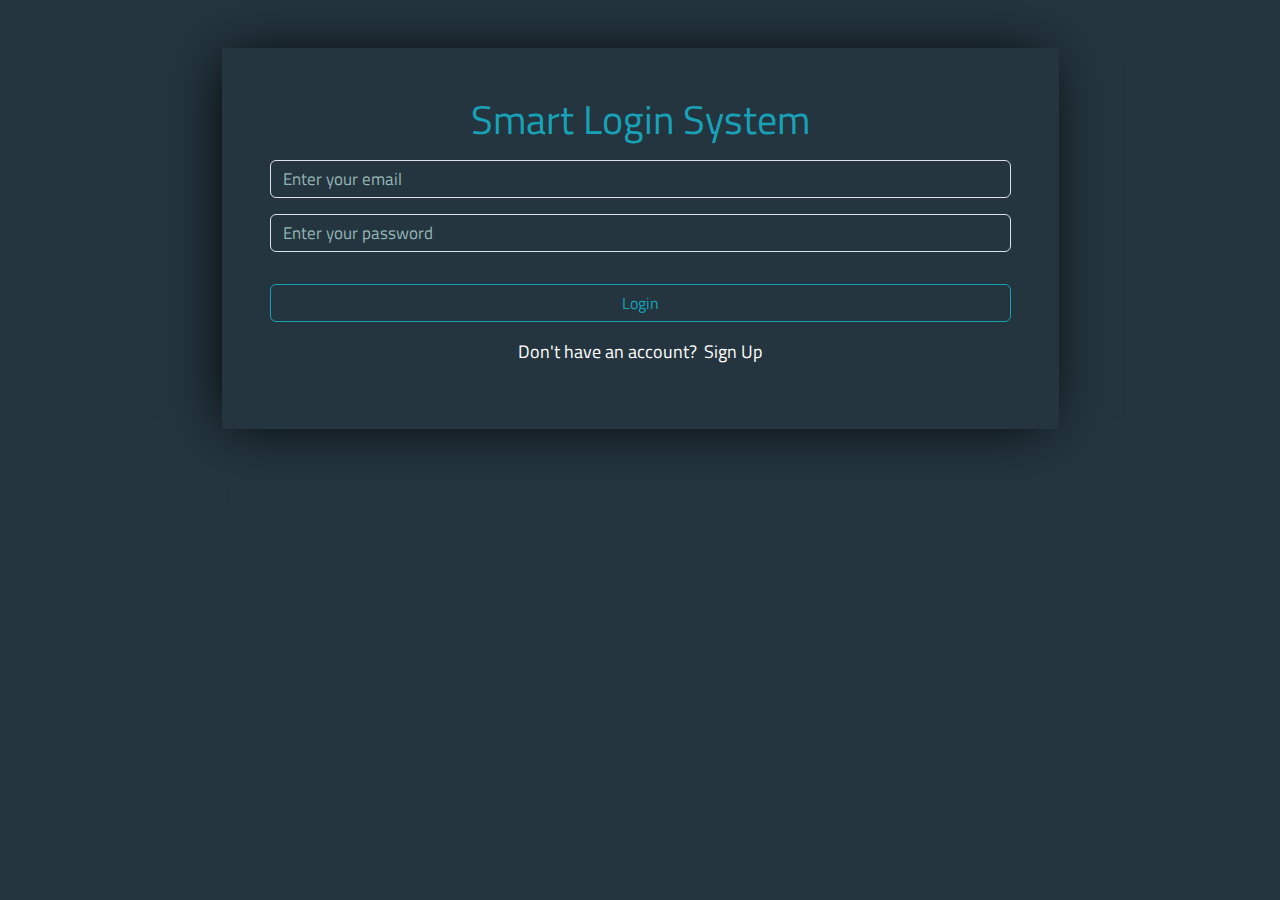
<file: index.html>
<!DOCTYPE html>
<html lang="en">
<head>
  <meta charset="UTF-8">
  <meta name="viewport" content="width=device-width, initial-scale=1.0">

<!-- google font -->
<link rel="preconnect" href="https://fonts.googleapis.com">
<link rel="preconnect" href="https://fonts.gstatic.com" crossorigin>
<link href="https://fonts.googleapis.com/css2?family=Titillium+Web:ital,wght@0,200;0,300;0,400;0,600;0,700;0,900;1,200;1,300;1,400;1,600;1,700&display=swap" rel="stylesheet">
<!-- ----------------------------------------------------- -->
  <title>Login</title>
  <link rel="stylesheet" href="css/all.min.css">
  <link rel="stylesheet" href="css/bootstrap.min.css">
  <link rel="stylesheet" href="css/main.css">
</head>
<body>
  
<secttion class="all  first">

<div class="container-md container-fluid ">
  <div class="login-page w-75 mx-auto p-5  my-5 ">
    <h1 class="title text-center"> Smart Login System</h1>

    <input type="email" name="email" id="email" placeholder="Enter your email" class="form-control bg-transparent">
    <input type="password" name="password" id="password" placeholder="Enter your password" class="form-control">
    <span class="text-danger alert mt-1 mb-0 pb-0 d-none"></span>
    
    <button onclick="login()" href="logout.html" class="btn btn-outline-primary w-100 login">
      Login  
    </button>


    <p>Don't have an account? <a href="signUp.html" >Sign Up</a></p>

  </div>

  
</div>

</secttion>








  <script src="js/bootstrap.bundle.min.js"></script>
  <script src="js/index.js"></script>
</body>
</html>
</file>
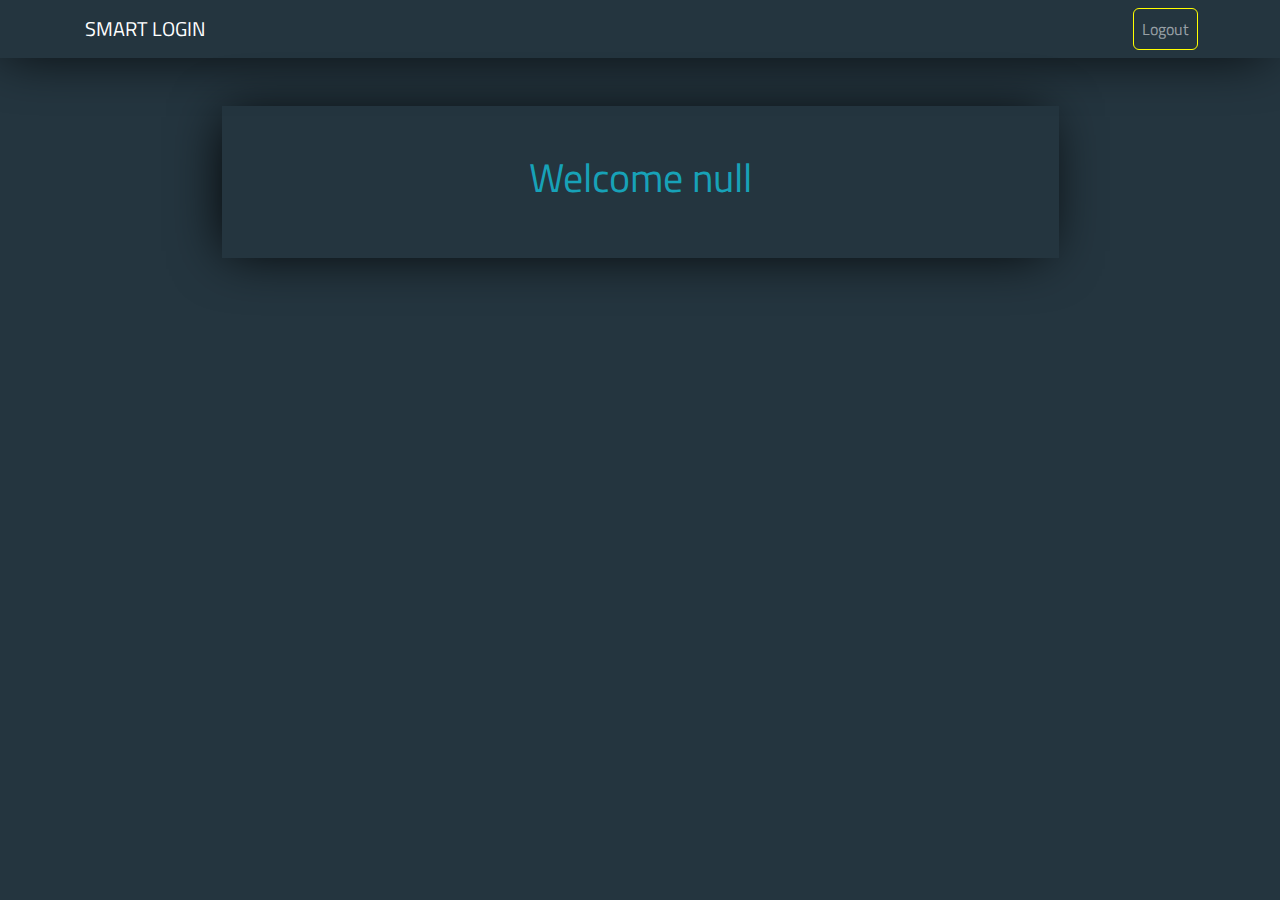
<file: logout.html>
<!DOCTYPE html>
<html lang="en">
  <head>
    <meta charset="UTF-8" />
    <meta name="viewport" content="width=device-width, initial-scale=1.0" />

    <!-- google font -->
    <link rel="preconnect" href="https://fonts.googleapis.com" />
    <link rel="preconnect" href="https://fonts.gstatic.com" crossorigin />
    <link
      href="https://fonts.googleapis.com/css2?family=Titillium+Web:ital,wght@0,200;0,300;0,400;0,600;0,700;0,900;1,200;1,300;1,400;1,600;1,700&display=swap"
      rel="stylesheet"
    />
    <!-- ----------------------------------------------------- -->
    <title>Login</title>
    <link rel="stylesheet" href="css/all.min.css" />
    <link rel="stylesheet" href="css/bootstrap.min.css" />
    <link rel="stylesheet" href="css/main.css" />
  </head>
  <body>


    
    <secttion class="all third">


      <nav class="navbar navbar-expand-lg navbar-dark">
        <div class="container-md container-fluid">
          <a class="navbar-brand" href="#">SMART LOGIN</a>
          <button class="navbar-toggler" type="button" data-bs-toggle="collapse" data-bs-target="#navbarSupportedContent" aria-controls="navbarSupportedContent" aria-expanded="false" aria-label="Toggle navigation">
            <span class="navbar-toggler-icon"></span>
          </button>
          <div class="collapse navbar-collapse" id="navbarSupportedContent">
            <ul class="navbar-nav ms-auto mb-2 mb-lg-0">
              <li class="nav-item">
                <a class="nav-link  btn btn-outline-warning" aria-current="page" href="index.html">Logout</a>
              </li>
             
            </ul>
  
          </div>
        </div>
      </nav>




      <div class="container-md container-fluid">
        <div class="login-page w-75 mx-auto p-5 my-5">
          <h1 class="text-center" id="welcome"></h1>
        </div>
      </div>
    </secttion>

    <script src="js/bootstrap.bundle.min.js"></script>
    <script src="js/index.js"></script>

    <script>
      window.onload = function () {
      var currentUser =JSON.parse(sessionStorage.getItem("userName"));
      document.getElementById("welcome").innerHTML = `Welcome ${currentUser}`;
      };
    </script>
  </body>
</html>
</file>
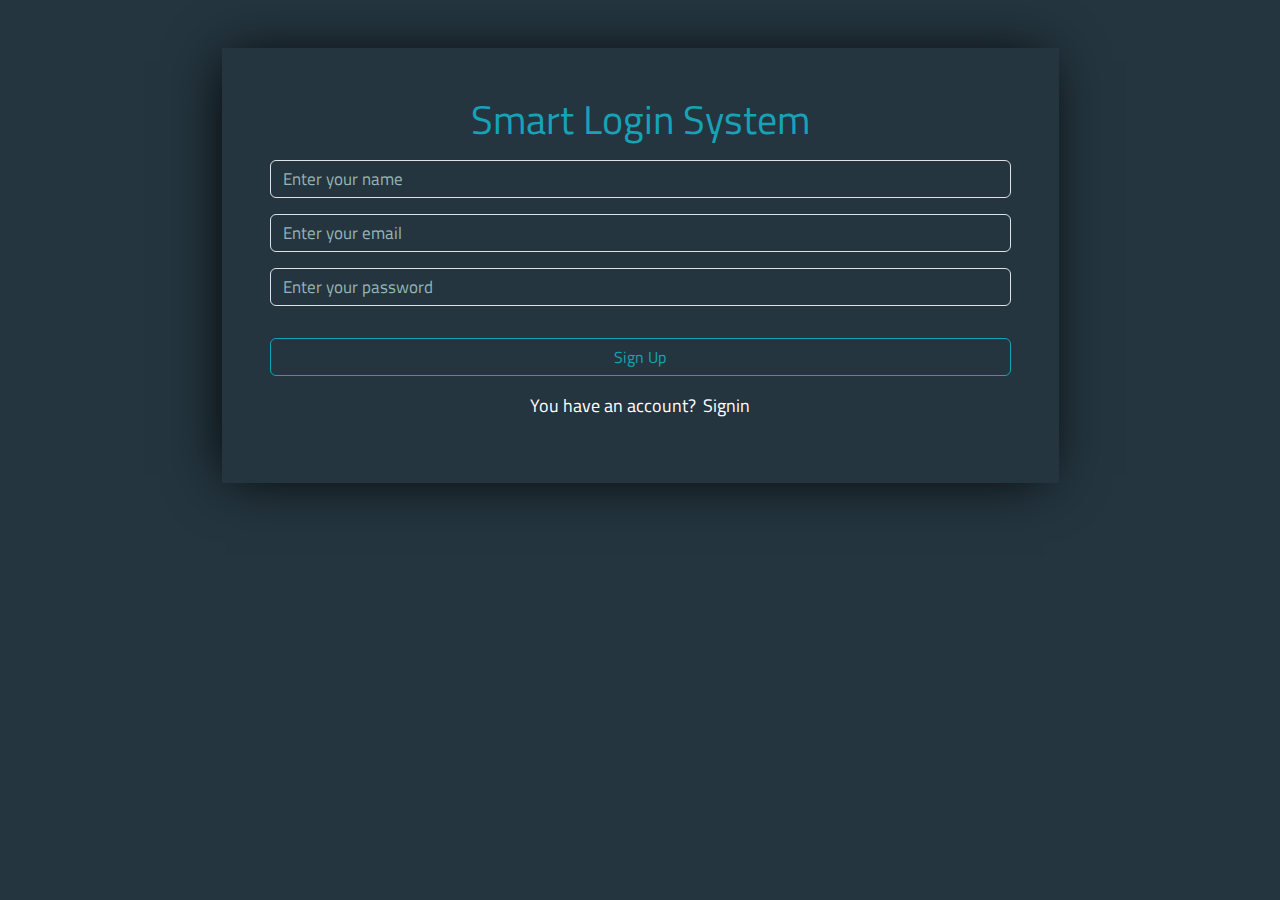
<file: signUp.html>
<!DOCTYPE html>
<html lang="en">
<head>
  <meta charset="UTF-8">
  <meta name="viewport" content="width=device-width, initial-scale=1.0">

<!-- google font -->
<link rel="preconnect" href="https://fonts.googleapis.com">
<link rel="preconnect" href="https://fonts.gstatic.com" crossorigin>
<link href="https://fonts.googleapis.com/css2?family=Titillium+Web:ital,wght@0,200;0,300;0,400;0,600;0,700;0,900;1,200;1,300;1,400;1,600;1,700&display=swap" rel="stylesheet">
<!-- ----------------------------------------------------- -->
  <title>Login</title>
  <link rel="stylesheet" href="css/all.min.css">
  <link rel="stylesheet" href="css/bootstrap.min.css">
  <link rel="stylesheet" href="css/main.css">
</head>
<body>
  
<secttion class="all ">

<div class="container-md container-fluid ">
  <div class="login-page w-75 mx-auto p-5  my-5 ">
    <h1 class="title text-center"> Smart Login System</h1>

    <input type="text" name="name" id="name" placeholder="Enter your name" class="form-control bg-transparent">

    <input type="email" name="email" id="email" placeholder="Enter your email" class="form-control bg-transparent">

    <input type="password" name="password" id="password" placeholder="Enter your password" class="form-control bg-transparent">

    <span class="text-danger alert mt-1 mb-0 pb-0 d-none"></span>


    <button  onclick="signUp()" class="btn btn-outline-primary w-100 signUp">Sign Up</button>
    <p>You have an account? <a href="index.html">Signin</a></p>




  </div>
</div>

</secttion>








  <script src="js/bootstrap.bundle.min.js"></script>
  <script src="js/index.js"></script>
</body>
</html>
</file>
<file: css/main.css>
*,
::before,
::after {
  box-sizing: border-box;
}
body {
  font-family: "Titillium Web", sans-serif;
  background-color: #24353f;
  color: white;
}

.container{
  width: 75%;
  text-align: center;
  
}
/* login section */
.login-page{
  background-color: #24353f;
  box-shadow: -5px 2px 54px -9px rgba(0, 0, 0, 1);
  text-align: center;
}
.login-page h1{
  color: #17A2B8;
  font-size: 2.5rem;
  line-height: 1.2;
  font-weight: 500;
}
input{
  display: block;
  width: 100%;
  padding: .375rem .75rem;
  margin-top: 1rem;
  background-color: transparent !important;
  border: 1px solid white;
  color: white !important;
}
input.form-control:focus{
  box-shadow: none;
}
input::placeholder{
  color: #95B6B6 !important;
  font-size: 17px;
}
button{
  margin-top: 32px;
  margin-bottom: 16px;
  color: #17A2B8 !important;
  border-color: #17A2B8 !important;
}
button:hover{
  background-color: #17A2B8 !important;
  color: white !important;
}
button:focus{
  box-shadow: 0 0 0 .2rem rgba(23, 162, 184, .5);
}
p{
  font-size: 18px ;
}
a{
  color: white;
  margin-left: 3px;
  text-decoration: none;
}
a:hover{
  text-decoration: underline;
}
.navbar{
  box-shadow: -5px 2px 54px -9px rgba(0, 0, 0, 1);
}
.navbar .container{
  display: flex;
  justify-content: space-between !important;
}
.nav-link{
  border: 1px solid  yellow;
}

a:hover{
  text-decoration: none;
}
@media (max-width:992px) {
  .login-page{
    width: 100% !important;
  }
}
</file>
